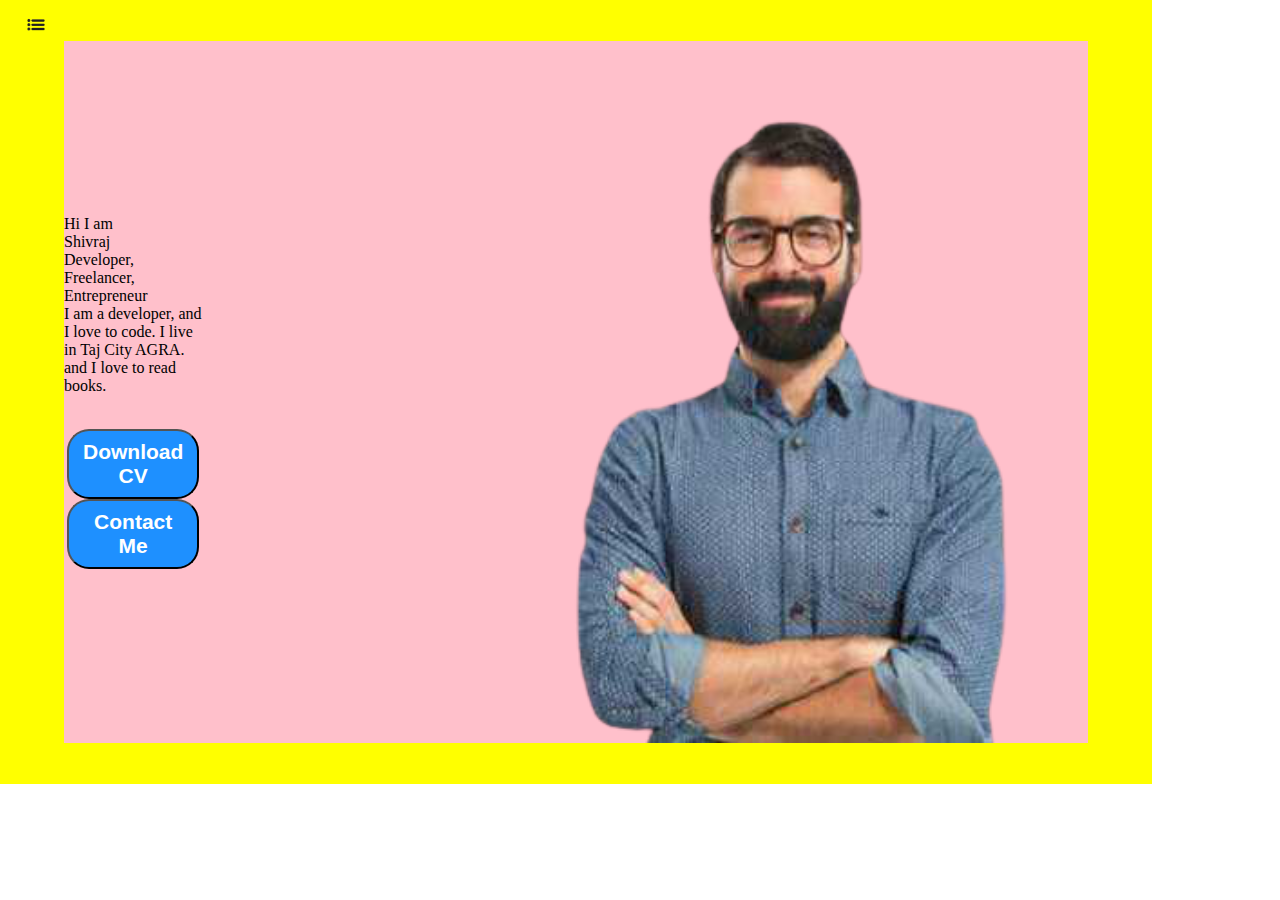
<file: index.html>
<!DOCTYPE html>
<html lang="en">
    <head>
        <meta charset="UTF-8">
        <meta http-equiv="X-UA-Compatible" content="IE=edge">
        <meta name="viewport" content="width=device-width, initial-scale=1">
        <title>Document</title>
        <link rel="stylesheet" href="style.css">
    </head>
<body>
 <div class="container">   
    <div class="sidebar sidebargo">
        <nav>
            <ul>
                <li><a href="index.html">Home</a></li>
                <li><a href="intro.html">My Intro</a></li>
                <li><a href="services.html">Services</a></li>
                <li><a href="blog.html">Blog</a></li>
                <li><a href="contact.html">Contact Me</a></li>
            </ul>
        </nav>

    </div>
    <div class="main">
        <div class="hemburger">
            <img class="hem" src="hemburger.png" alt="" height="30px" >
            <img class="cross" src="cross.png" alt="" width="23px">
        </div>
        <div class="infocontainer">
            <div class="devinfo">
                <div class="hello">Hi I am</div>
                <div class="name">Shivraj</div>
                <div class="about">Developer, Freelancer, Entrepreneur</div>
                <div class="moreabout">I am a developer, and I love to code. I live in Taj City AGRA. and I love to read books.</div>
                <div class="buttons">
                    <button>Download CV</button>
                    <button>Contact Me</button>
                </div>

            </div>
            <div class="devpic"><img src="devpic1.png" alt="Shivraj"></div>
        </div>
    </div>

</div>
<script src="script.js"></script>
</body>
</html>
</file>
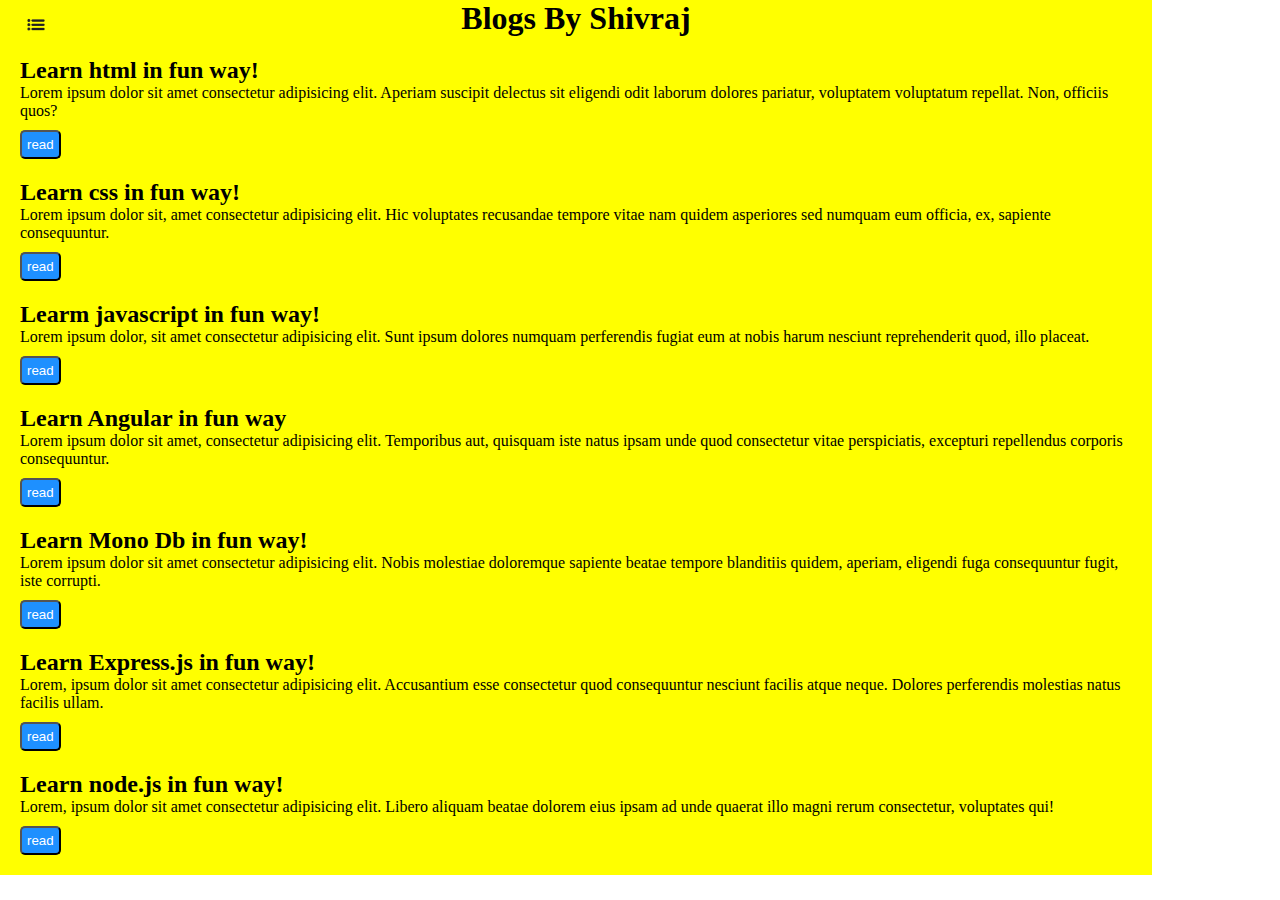
<file: blog.html>
<!DOCTYPE html>
<html lang="en">
    <head>
        <meta charset="UTF-8">
        <meta http-equiv="X-UA-Compatible" content="IE=edge">
        <meta name="viewport" content="width=device-width, initial-scale=1">
        <title>Document</title>
        <link rel="stylesheet" href="style.css">
    </head>
    <body>
        <div class="container">   
                <div class="sidebar sidebargo">
                    <nav>
                        <ul>
                            <li><a href="index.html">Home</a></li>
                            <li><a href="intro.html">My Intro</a></li>
                            <li><a href="services.html">Services</a></li>
                            <li><a href="blog.html">Blog</a></li>
                            <li><a href="contact.html">Contact Me</a></li>
                        </ul>
                    </nav>
                </div>   
            <div class="main">
                <div class="hemburger">
                    <img class="hem" src="hemburger.png" alt="" height="30px" >
                    <img class="cross" src="cross.png" alt="" width="23px">
                </div>
                <div class="blogcontainer">
                    <h1> <center>Blogs By Shivraj</center> </h1>
                    <div class="blogitem">
                        <h2>Learn html in fun way!</h2>
                        <p>Lorem ipsum dolor sit amet consectetur adipisicing elit. Aperiam suscipit delectus sit eligendi odit laborum dolores pariatur, voluptatem voluptatum repellat. Non, officiis quos?</p>
                        <button>read</button>
                    </div>
                    <div class="blogitem">
                        <h2>Learn css in fun way!</h2>
                        <p>Lorem ipsum dolor sit, amet consectetur adipisicing elit. Hic voluptates recusandae tempore vitae nam quidem asperiores sed numquam eum officia, ex, sapiente consequuntur.</p>
                        <button>read</button>
                    </div>
                    <div class="blogitem">
                        <h2>Learm javascript in fun way!</h2>
                        <p>Lorem ipsum dolor, sit amet consectetur adipisicing elit. Sunt ipsum dolores numquam perferendis fugiat eum at nobis harum nesciunt reprehenderit quod, illo placeat.</p>
                        <button>read</button>
                    </div>
                    <div class="blogitem">
                        <h2>Learn Angular in fun way</h2>
                        <p>Lorem ipsum dolor sit amet, consectetur adipisicing elit. Temporibus aut, quisquam iste natus ipsam unde quod consectetur vitae perspiciatis, excepturi repellendus corporis consequuntur.</p>
                        <button>read</button>
                    </div>
                    <div class="blogitem">
                        <h2>Learn Mono Db in fun way!</h2>
                        <p>Lorem ipsum dolor sit amet consectetur adipisicing elit. Nobis molestiae doloremque sapiente beatae tempore blanditiis quidem, aperiam, eligendi fuga consequuntur fugit, iste corrupti.</p>
                        <button>read</button>
                    </div>
                    <div class="blogitem">
                        <h2>Learn Express.js in fun way!</h2>
                        <p>Lorem, ipsum dolor sit amet consectetur adipisicing elit. Accusantium esse consectetur quod consequuntur nesciunt facilis atque neque. Dolores perferendis molestias natus facilis ullam.</p>
                        <button>read</button>
                    </div>
                    <div class="blogitem">
                        <h2>Learn node.js in fun way!</h2>
                        <p>Lorem, ipsum dolor sit amet consectetur adipisicing elit. Libero aliquam beatae dolorem eius ipsam ad unde quaerat illo magni rerum consectetur, voluptates qui!</p>
                        <button>read</button>
                    </div>       
                </div>
            </div>
        </div>  
        <script src="script.js"></script>  
    </body>
</html>
</file>
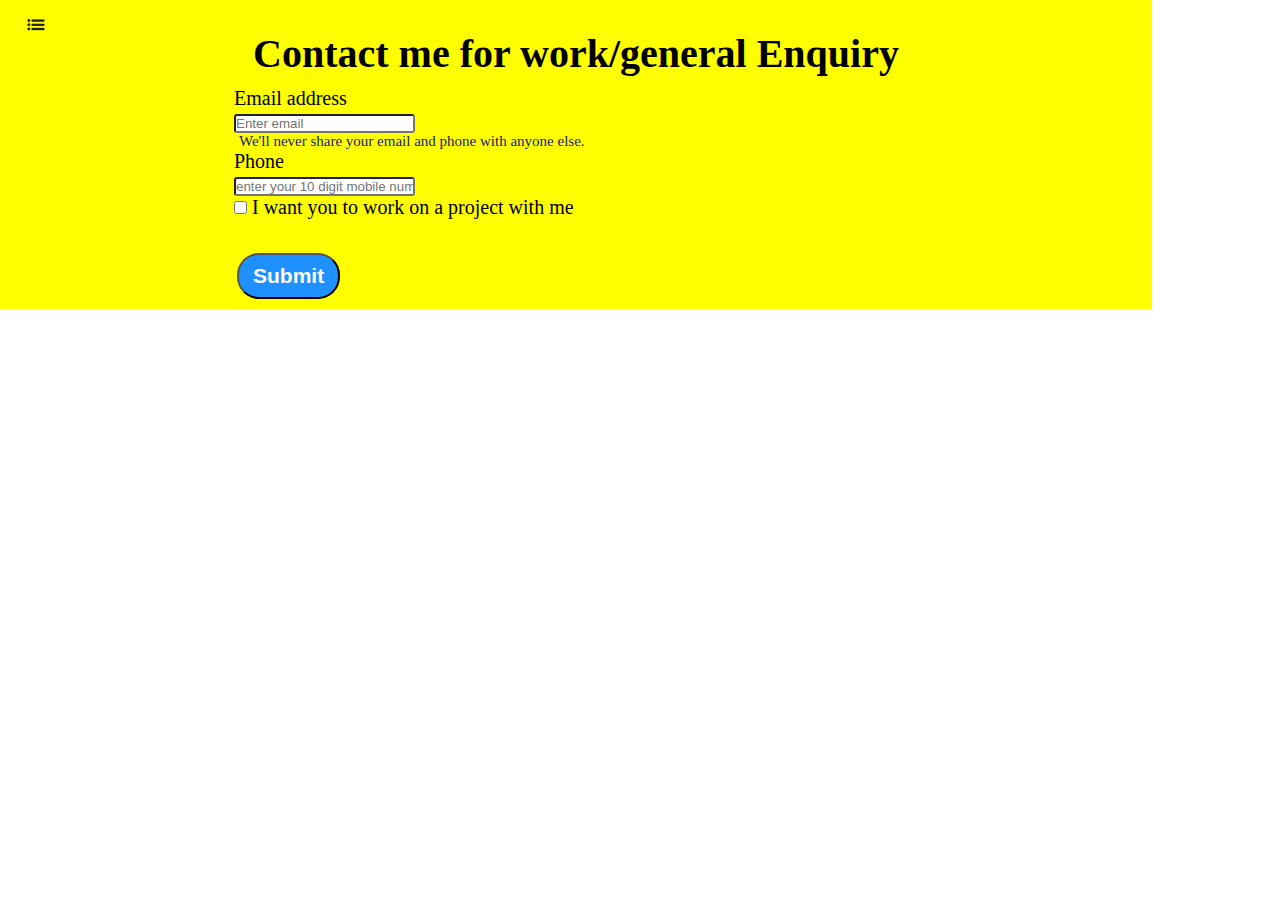
<file: contact.html>
<!DOCTYPE html>
<html lang="en">
    <head>
        <meta charset="UTF-8">
        <meta http-equiv="X-UA-Compatible" content="IE=edge">
        <meta name="viewport" content="width=device-width, initial-scale=1">
        <title>Document</title>
        <link rel="stylesheet" href="style.css">
    </head>
<body>
 <div class="container">   
    <div class="sidebar sidebargo">
        <nav>
            <ul>
                <li><a href="index.html">Home</a></li>
                <li><a href="intro.html">My Intro</a></li>
                <li><a href="services.html">Services</a></li>
                <li><a href="blog.html">Blog</a></li>
                <li><a href="contact.html">Contact Me</a></li>
            </ul>
        </nav>

    </div>
    <div class="main">
        <div class="hemburger">
            <img class="hem" src="hemburger.png" alt="" height="30px" >
            <img class="cross" src="cross.png" alt="" width="23px">
        </div>
        <div class="contactform">
            <h1> Contact me for work/general Enquiry</h1>
            <form>
                <div class="form-group">
                  <label for="clientmail"  class="form-lable">Email address</label><br>
                  <input type="email" class="form-control" id="clientmail" aria-describedby="emailHelp" placeholder="Enter email">
                  <div id="emailHelp" class="form-text text-muted">We'll never share your email and phone with anyone else.</div>
                </div>
                <div class="form-group">
                  <label for="clientphone" class="form-lable">Phone</label><br>
                  <input type="phone" class="form-control" id="clientphone" placeholder="enter your 10 digit mobile number">
                </div>
                <div class="form-check">
                  <input type="checkbox" class="form-check-input" id="isclient">
                  <label class="form-check-label" for="isclient">I want you to work on a project with me</label>
                </div>
                <div class="buttons">
                    <button type="submit">Submit</button></div>
              </form>



        </div>
    </div>

</div>
<script src="script.js"></script>
</body>
</html>
</file>
<file: style.css>
.sidebar{
    background-color: rgb(236, 230, 230);
    height: 100vh;
    transition: transform 0.3s ease-in ;
    position: absolute;
    
}

.sidebar nav{
    padding: 45px;
}

.sidebar nav li{
    list-style: none;
    font-size: 23px;
    padding: 33px  0px;
}

.sidebar nav li a{
    text-decoration: none;
    color: rgb(8, 0, 0);
}
*{
    margin: 0;
    padding: 0;
}
.main{
    background-color: yellow;
    width: 90vw;
    
}

.container{
    display: flex;
}

.infocontainer{
background-color: pink;
height: 78vh;
width: 80vw;
margin: 41px auto;
justify-content: space-around;
display: flex;
}

.devinfo{
    display: flex;
    flex-direction: column;
    justify-content: center;
}

.hello{}
.name{}
.about{}
.moreabout{}
.buttons{margin-top: 34px;}
.buttons button{
    padding: 9px 14px;
    border-radius: 22px;
    color: white;
    background-color: dodgerblue;
    font-weight: bold;
    font-size: 21px;
    margin: 0 3px;
    cursor: pointer;
}

.buttons button:hover{
    color: dodgerblue;
    background-color: white;
}
.devpic img{
    height: 78vh;
}

.contactform{
    padding: 0 34px;
    font-size: 20px;
}
.contactform h1{
    text-align: center;
    font-size: 40px;
    margin-top: 30px;

}

.contactform form {
    padding: 10px 0;
    margin-left: 200px;
}

#emailHelp{
    font-size: 15px;
    color: midnightblue;
    margin: 0 5px;
}

.form-control{
    border-radius: 3px;
}

.blogitem{
    margin: 20px;
}

.blogitem button{
    color: white;
    background-color: dodgerblue;
    cursor: pointer;
    border-radius: 5px;
    margin-top: 10px;
    padding: 5px;
}

.blogitem button:hover{
    color: dodgerblue;
    background-color: white;

}

/* intro dot html page style */ 
.intro h2{
    font-family: 'Courier New', Courier, monospace;
    margin: 12px;
}

.intro p{
    font-family: Verdana, Geneva, Tahoma, sans-serif;
    margin: 12px;
}

.skillcontainer{
    padding: 12px;
}

.skillitem{
    display: flex;
    align-items: center;
}

.skill{
    width: 265px;
    height: 6px;
    background-color: red;
    border: 2px solid black;

}

.hundered{
    width: 200px;
}

.fifty{
    width: 100px;
}

.t5{
    width: 50px;
}

.sidebargo { 
    transform: translate(-442px, 0px);
    position: absolute;
}

@media (max-width: 1000px) {
   *{ background-color:orange;
   }
   .devpic{
       display: none;
   }
}

.hemburger{
    position: absolute;
    cursor: pointer;
    top: 10px;
    left: 10px;
}

.cross{
    margin-left: 150px;
}
</file>
